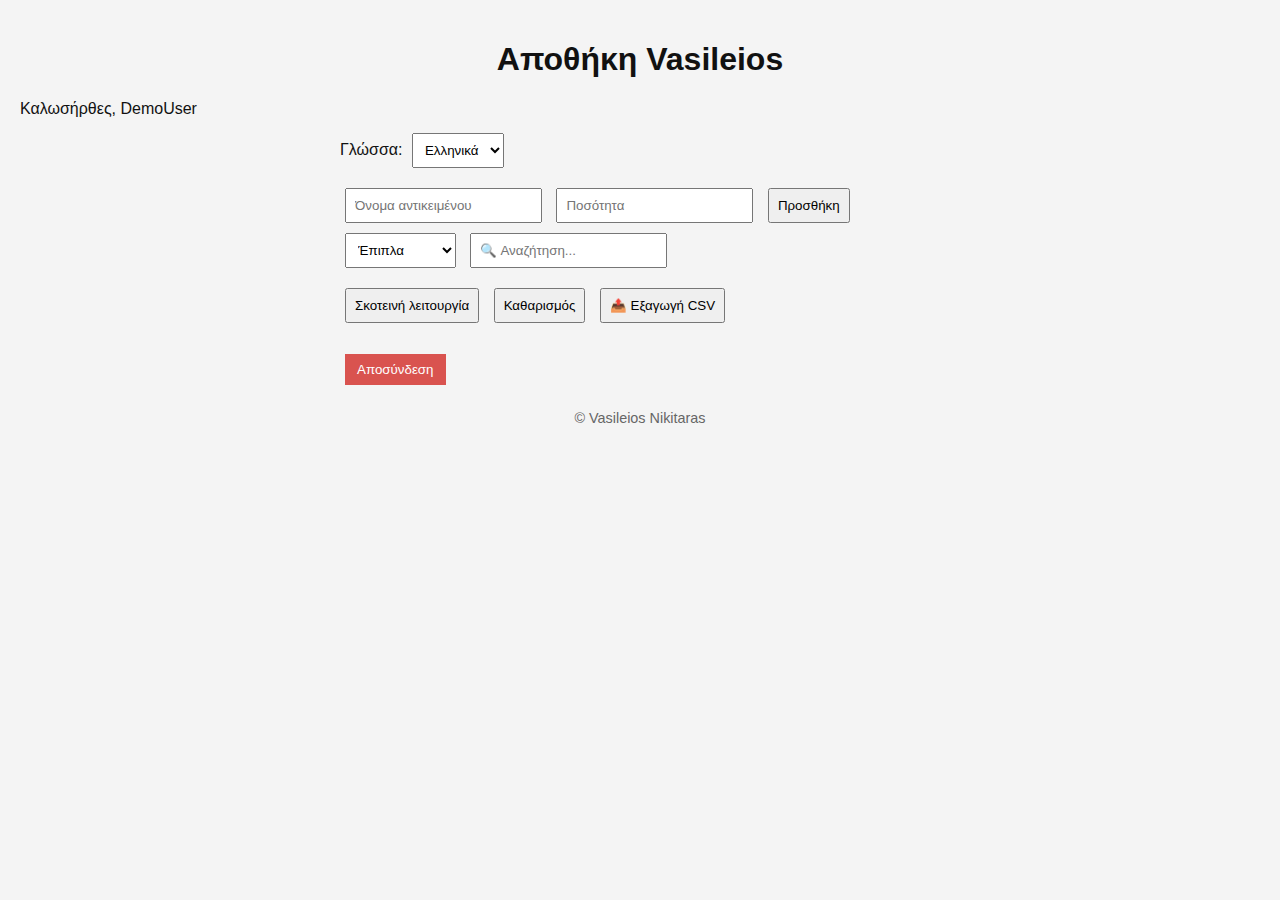
<file: index.html>
<!DOCTYPE html>
<html lang="el">

<head>
  <meta charset="UTF-8" />
  <meta name="viewport" content="width=device-width, initial-scale=1.0" />
  <title>Αποθήκη Vasileios</title>
  <style>
    body {
      font-family: sans-serif;
      margin: 0;
      padding: 20px;
      background: #f4f4f4;
      color: #111;
      transition: background 0.3s, color 0.3s;
    }

    body.dark {
      background: #111;
      color: #f4f4f4;
    }

    h1 {
      text-align: center;
    }

    .container {
      max-width: 600px;
      margin: auto;
    }

    .lang-select,
    .controls {
      margin: 10px 0;
    }

    input,
    select,
    button {
      padding: 8px;
      margin: 5px;
    }

    .item {
      padding: 5px;
      border-bottom: 1px solid #ccc;
      cursor: pointer;
    }

    .footer {
      margin-top: 20px;
      text-align: center;
      font-size: 0.9em;
      color: #666;
    }

    #logoutBtn {
      background-color: #d9534f;
      margin-top: 1rem;
      color: white;
      border: none;
      padding: 8px 12px;
    }

    #logoutBtn:hover {
      opacity: 0.9;
    }

    @media (max-width: 600px) {
      .controls {
        flex-direction: column;
        gap: 0.5rem;
      }

      input[type="text"],
      input[type="number"] {
        width: 100%;
        margin-bottom: 0.5rem;
      }
    }

    body.dark button {
      background-color: #444;
      color: #fff;
    }
    
    .item.new {
  background-color: #dff0d8;
  animation: fadeOut 2s forwards;
}

@keyframes fadeOut {
  0% { background-color: #dff0d8; }
  100% { background-color: transparent; }
}

    
  </style>
</head>

<body>
  <header>
    <h1 id="title">Αποθήκη Vasileios</h1>
  </header>
  <div id="welcomeUser"></div>
  <div class="container">
    <div class="lang-select">
      <label for="lang">Γλώσσα:</label>
      <select id="lang">
        <option value="el">Ελληνικά</option>
        <option value="en">English</option>
        <option value="fr">Français</option>
      </select>
    </div>

    <div>
      <input type="text" id="itemName" placeholder="Όνομα αντικειμένου" />
      <input type="number" id="itemQty" placeholder="Ποσότητα" />
      <button onclick="addItem()"><span id="addBtn">Προσθήκη</span></button>
     

    </div>
    
    
    <select id="itemCategory">
  <option value="Έπιπλα">Έπιπλα</option>
  <option value="Ηλεκτρονικά">Ηλεκτρονικά</option>
  <option value="Ρούχα">Ρούχα</option>
  <option value="Άλλο">Άλλο</option>
</select>

    
    
    

    <input type="text" id="searchInput" placeholder="🔍 Αναζήτηση..." />

    <div id="itemsList"></div>

    <div class="controls">
      <button onclick="toggleTheme()" id="themeBtn">Σκοτεινή λειτουργία</button>
      <button onclick="clearItems()" id="clearBtn">Καθαρισμός</button>
      <button onclick="exportCSV()">📤 Εξαγωγή CSV</button>
    </div>

    <button id="logoutBtn" onclick="logout()">Αποσύνδεση</button>

    <div class="footer">
      © Vasileios Nikitaras
    </div>
  </div>

  <script>
    const translations = {
      el: {
        title: "Αποθήκη Vasileios",
        addBtn: "Προσθήκη",
        themeBtn: "Σκοτεινή λειτουργία",
        clearBtn: "Καθαρισμός",
        placeholderName: "Όνομα αντικειμένου",
        placeholderQty: "Ποσότητα",
      },
      en: {
        title: "Vasileios Warehouse",
        addBtn: "Add",
        themeBtn: "Dark Mode",
        clearBtn: "Clear",
        placeholderName: "Item name",
        placeholderQty: "Quantity",
      },
      fr: {
        title: "Entrepôt Vasileios",
        addBtn: "Ajouter",
        themeBtn: "Mode sombre",
        clearBtn: "Effacer",
        placeholderName: "Nom de l'article",
        placeholderQty: "Quantité",
      }
    };
    const itemNameInput = document.getElementById("itemName");
    const itemQtyInput = document.getElementById("itemQty");
    const itemsList = document.getElementById("itemsList");
    const langSelect = document.getElementById("lang");
    const searchInput = document.getElementById("searchInput");
    const user = localStorage.getItem("loggedInUser") || "DemoUser";
    document.getElementById("welcomeUser").textContent = `Καλωσήρθες, ${user}`;
/*
    function addItem() {
      const name = itemNameInput.value.trim();
      const qty = itemQtyInput.value.trim();
      if (!name || !qty) return;
      const item = {
        name: name,
        quantity: parseInt(qty),
        timestamp: Date.now()
      };
      const inventory = JSON.parse(localStorage.getItem("inventory")) || [];
      inventory.push(item);
      localStorage.setItem("inventory", JSON.stringify(inventory));
      displayInventory(searchInput.value);
      itemNameInput.value = "";
      itemQtyInput.value = "";
    }
    */
    
    
    
    
    
    function addItem() {
  const name = itemNameInput.value.trim();
  const qty = itemQtyInput.value.trim();
  if (!name || !qty) return;

  const item = {
    name: name,
    quantity: parseInt(qty),
    timestamp: Date.now()
  };

  const inventory = JSON.parse(localStorage.getItem("inventory")) || [];
  inventory.push(item);
  localStorage.setItem("inventory", JSON.stringify(inventory));

  searchInput.value = ""; // Καθαρισμός φίλτρου
  displayInventory();

  // Εφέ για το τελευταίο αντικείμενο
  const items = document.querySelectorAll(".item");
  const lastItem = items[items.length - 1];
  if (lastItem) lastItem.classList.add("new");

  itemNameInput.value = "";
  itemQtyInput.value = "";
}

    
    
    
    
    
    
    
    
    
    
    
    
    
    
    
    

    function displayInventory(filter = "") {
      const inventory = JSON.parse(localStorage.getItem("inventory")) || [];
      itemsList.innerHTML = "";
      inventory.forEach((item, index) => {
        if (item.name.toLowerCase().includes(filter.toLowerCase())) {
          const div = document.createElement("div");
          div.className = "item";
          div.innerHTML = `<span>${item.name}</span> — <span>${item.quantity}</span>`;
          div.onclick = () => editItem(index);
          itemsList.appendChild(div);
        }
      });
    }

    function editItem(index) {
      const inventory = JSON.parse(localStorage.getItem("inventory")) || [];
      const item = inventory[index];
      const newName = prompt("Νέο όνομα:", item.name);
      const newQty = prompt("Νέα ποσότητα:", item.quantity);
      if (newName && newQty) {
        item.name = newName.trim();
        item.quantity = parseInt(newQty);
        inventory[index] = item;
        localStorage.setItem("inventory", JSON.stringify(inventory));
        displayInventory(searchInput.value);
      }
    }

    function clearItems() {
      localStorage.removeItem("inventory");
      itemsList.innerHTML = "";
    }

    function toggleTheme() {
      document.body.classList.toggle("dark");
      const themeBtn = document.getElementById("themeBtn");
      themeBtn.textContent = translations[langSelect.value].themeBtn;
    }

    function updateLanguage() {
      const lang = langSelect.value;
      document.getElementById("title").textContent = translations[lang].title;
      document.getElementById("addBtn").textContent = translations[lang].addBtn;
      document.getElementById("themeBtn").textContent = translations[lang].themeBtn;
      document.getElementById("clearBtn").textContent = translations[lang].clearBtn;
      itemNameInput.placeholder = translations[lang].placeholderName;
      itemQtyInput.placeholder = translations[lang].placeholderQty;
    }

    function logout() {
      localStorage.removeItem("inventory");
      document.getElementById("welcomeUser").textContent = "Καλωσήρθες, DemoUser";
      displayInventory(searchInput.value);
    }

    function exportCSV() {
      const inventory = JSON.parse(localStorage.getItem("inventory")) || [];
      let csv = "Name,Quantity\n";
      inventory.forEach(item => {
        csv += `${item.name},${item.quantity}\n`;
      });
      const blob = new Blob([csv], {
        type: "text/csv"
      });
      const url = URL.createObjectURL(blob);
      const a = document.createElement("a");
      a.href = url;
      a.download = "inventory.csv";
      a.click();
      URL.revokeObjectURL(url);
    }
    langSelect.addEventListener("change", updateLanguage);
    searchInput.addEventListener("input", () => displayInventory(searchInput.value));
    updateLanguage();
    window.onload = () => displayInventory();
  </script>
</body>

</html>























<!--<!DOCTYPE html>
<html lang="el">
<head>
  <meta charset="UTF-8" />
  <meta name="viewport" content="width=device-width, initial-scale=1.0" />
  <title>Αποθήκη Vasileios</title>
  <link rel="stylesheet" href="style.css" />
</head>
<body>
  <header>
    <h1 id="title">Αποθήκη Vasileios</h1>
  </header>
<div id="welcomeUser"></div>
  <div class="container">
    <div class="lang-select">
      <label for="lang">Γλώσσα:</label>
      <select id="lang">
        <option value="el">Ελληνικά</option>
        <option value="en">English</option>
        <option value="fr">Français</option>
      </select>
    </div>

    <div>
      <input type="text" id="itemName" placeholder="Όνομα αντικειμένου" />
      <input type="number" id="itemQty" placeholder="Ποσότητα" />
      <button onclick="addItem()"><span id="addBtn">Προσθήκη</span></button>
    </div>

    <div id="itemsList"></div>

    <div class="controls">
      <button onclick="toggleTheme()" id="themeBtn">Σκοτεινή λειτουργία</button>
      <button onclick="clearItems()" id="clearBtn">Καθαρισμός</button>
    </div>

    <button id="logoutBtn" onclick="logout()">Αποσύνδεση</button>


    <div class="footer">
      © Vasileios Nikitaras
    </div>
  </div>
  -->
<!-- <button onclick="logout()">Αποσύνδεση</button> -->

<!--
  <script src="script.js"></script>
</body>
</html>
-->
</file>
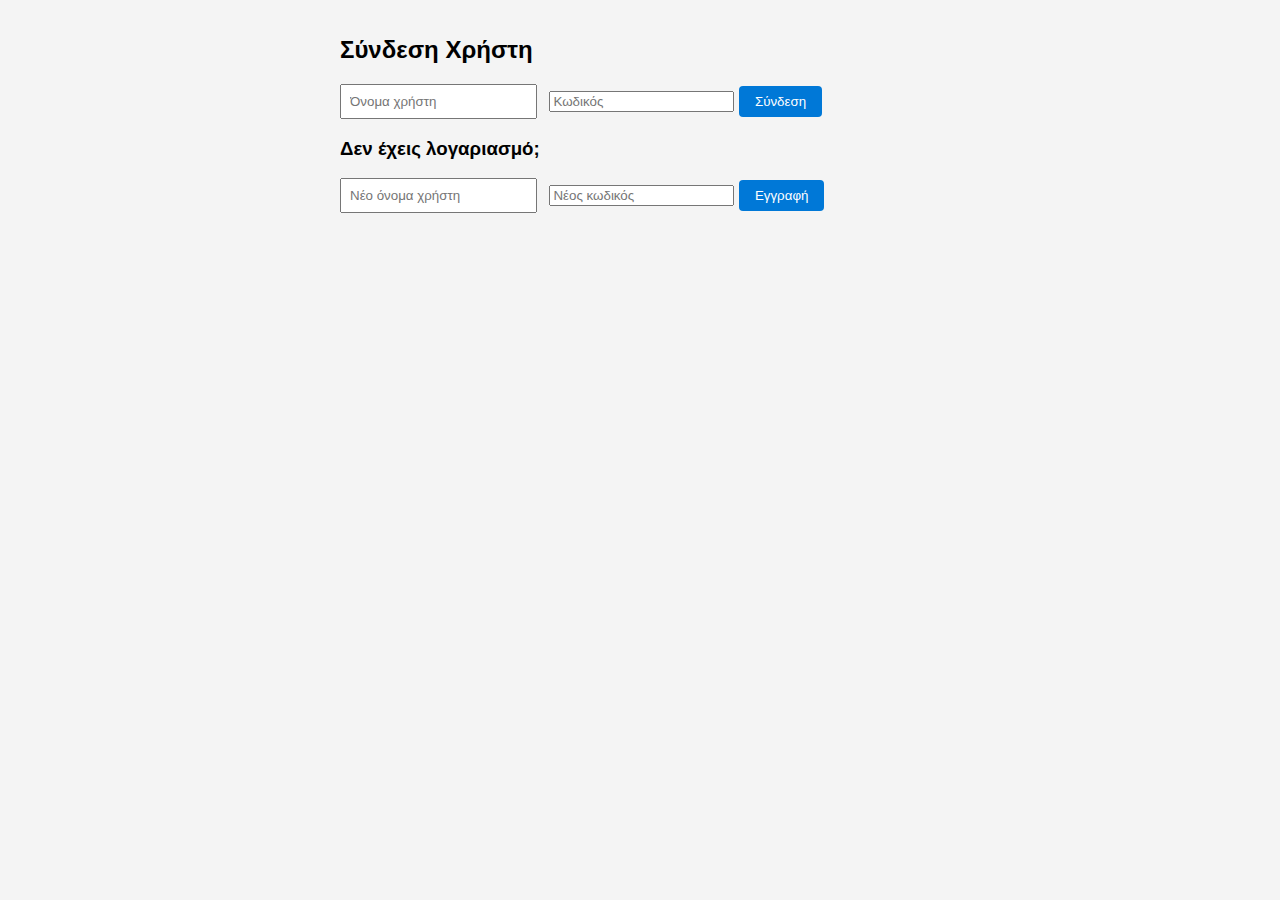
<file: login.html>
<!DOCTYPE html>
<html lang="el">
<head>
  <meta charset="UTF-8" />
  <meta name="viewport" content="width=device-width, initial-scale=1.0" />
  <title>Σύνδεση - Αποθήκη Vasileios</title>
  <link rel="stylesheet" href="style.css" />
</head>
<body>
  <div class="container">
    <h2>Σύνδεση Χρήστη</h2>
    <input type="text" id="username" placeholder="Όνομα χρήστη" />
    <input type="password" id="password" placeholder="Κωδικός" />
    <button onclick="login()">Σύνδεση</button>

    <h3>Δεν έχεις λογαριασμό;</h3>
    <input type="text" id="newUser" placeholder="Νέο όνομα χρήστη" />
    <input type="password" id="newPass" placeholder="Νέος κωδικός" />
    <button onclick="register()">Εγγραφή</button>
  </div>

  <script src="login.js"></script>
</body>
</html>
</file>
<file: style.css>
:root {
  --bg-light: #f4f4f4;
  --bg-dark: #1e1e1e;
  --text-light: #000;
  --text-dark: #fff;
  --primary: #0078d7;
}

body {
  font-family: Arial, sans-serif;
  margin: 0;
  padding: 0;
  background-color: var(--bg-light);
  color: var(--text-light);
  transition: all 0.3s ease;
}

body.dark {
  background-color: var(--bg-dark);
  color: var(--text-dark);
}

header {
  background-color: var(--primary);
  color: white;
  padding: 1rem;
  text-align: center;
}

.container {
  padding: 1rem;
  max-width: 600px;
  margin: auto;
}

.item {
  display: flex;
  justify-content: space-between;
  margin: 0.5rem 0;
  padding: 0.5rem;
  border-bottom: 1px solid #ccc;
}

.controls {
  margin-top: 1rem;
  display: flex;
  justify-content: space-between;
}

button {
  padding: 0.5rem 1rem;
  border: none;
  background-color: var(--primary);
  color: white;
  cursor: pointer;
  border-radius: 4px;
}

button:hover {
  opacity: 0.9;
}

.footer {
  text-align: center;
  margin-top: 2rem;
  font-size: 0.8rem;
  color: gray;
}

.lang-select {
  margin-bottom: 1rem;
}

input[type="text"], input[type="number"] {
  padding: 0.5rem;
  margin-right: 0.5rem;
}

#logoutBtn {
  background-color: #d9534f; /* κόκκινο */
  margin-top: 1rem;
}

#logoutBtn:hover {
  opacity: 0.9;
}
</file>
